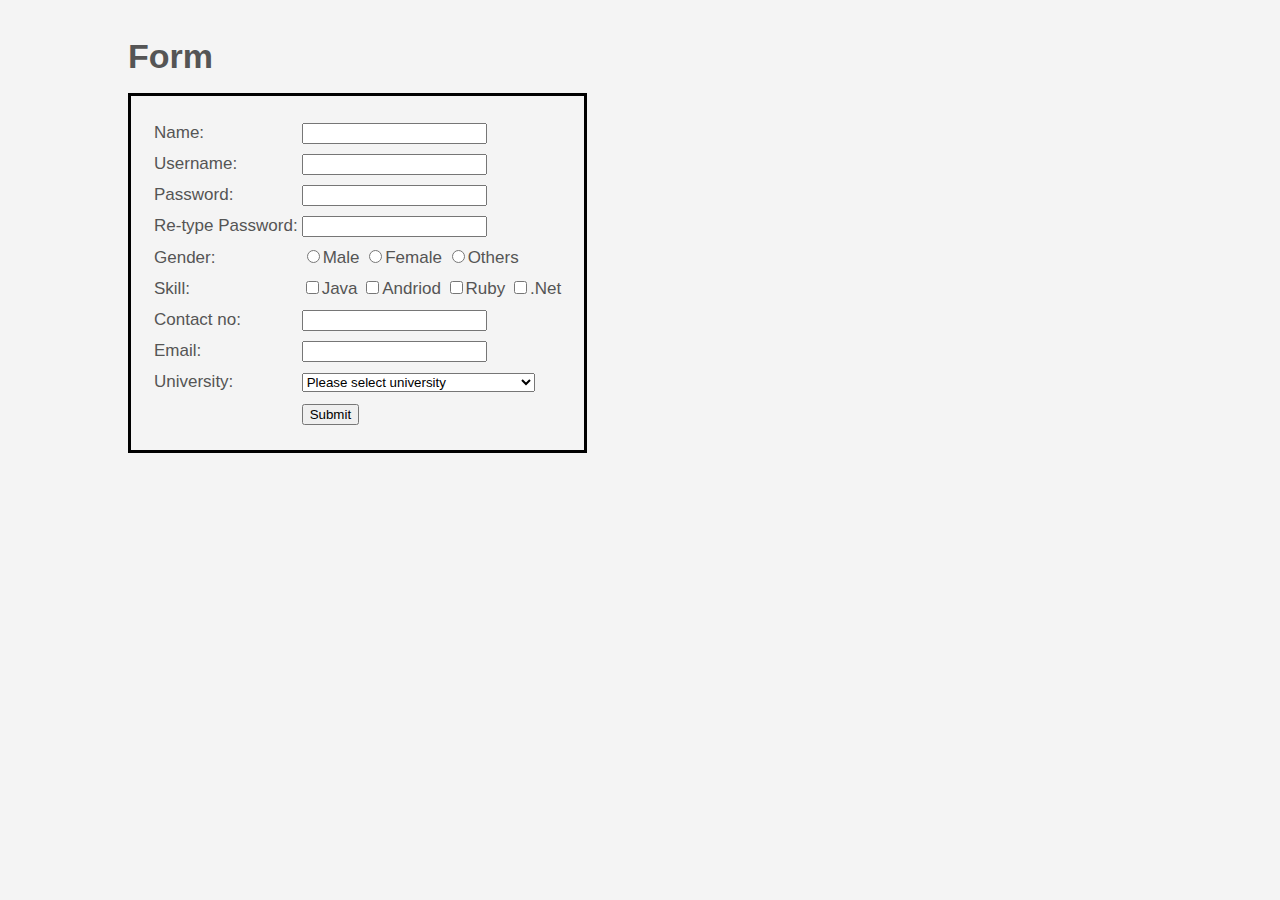
<file: Lab-9/index.html>
<!DOCTYPE html>
<html lang="en" dir="ltr">
  <head>
    <meta charset="utf-8">
    <title>Form</title>
    <link rel="stylesheet" href="style.css">
    <script src="index.js"></script>
  </head>
  <body>
    <form class="container" name="form" action="FormHandling.php" method="post" onsubmit="return validate()" >
      <h1>Form</h1>
      <table>
        <tr>
          <td>Name:</td>
          <td> <input type="text" name="name" value="" ><span id="nameError"></span></td>
        </tr>
        <tr>
          <td>Username:</td>
          <td> <input type="text" name="username" value="" ><span id="usernameError"></span></td>
        </tr>
        <tr>
          <td>Password:</td>
          <td> <input type="password" name="password" value="" ><span id="passwordError"></span></td>
        </tr>
        <tr>
          <td>Re-type Password:</td>
          <td> <input type="password" name="retypepassword" value=""></td>
        </tr>
        <tr>
          <td>Gender:</td>
          <td> <input type="radio" name="gender" value="Male">Male
                  <input type="radio" name="gender" value="Female">Female
                  <input type="radio" name="gender" value="Others">Others</td>
        </tr>
        <tr>
          <td>Skill:</td>
          <td> <input type="checkbox" name="skills[]" value="Java">Java
                  <input type="checkbox" name="skills[]" value="Andriod">Andriod
                  <input type="checkbox" name="skills[]" value="Ruby">Ruby
                  <input type="checkbox" name="skills[]" value=".Net">.Net</td>
        </tr>
        <tr>
          <td>Contact no:</td>
          <td> <input type="text" name="contact" value=""></td>
        </tr>
        <tr>
          <td>Email:</td>
          <td> <input type="text" name="email" value=""></td>
        </tr>
        <tr>
          <td>University:</td>
          <td><select name="university">
                <option value="">Please select university</option>
                <option value="NSU">North South University</option>
                <option value="IUB">Independent University Bangladesh</option>
              </select>
             </td>
        </tr>
        <tr>
          <td></td>
          <td><input type="submit" name="" value="Submit"></td>
        </tr>
      </table>
    </form>
  </body>
</html>
</file>
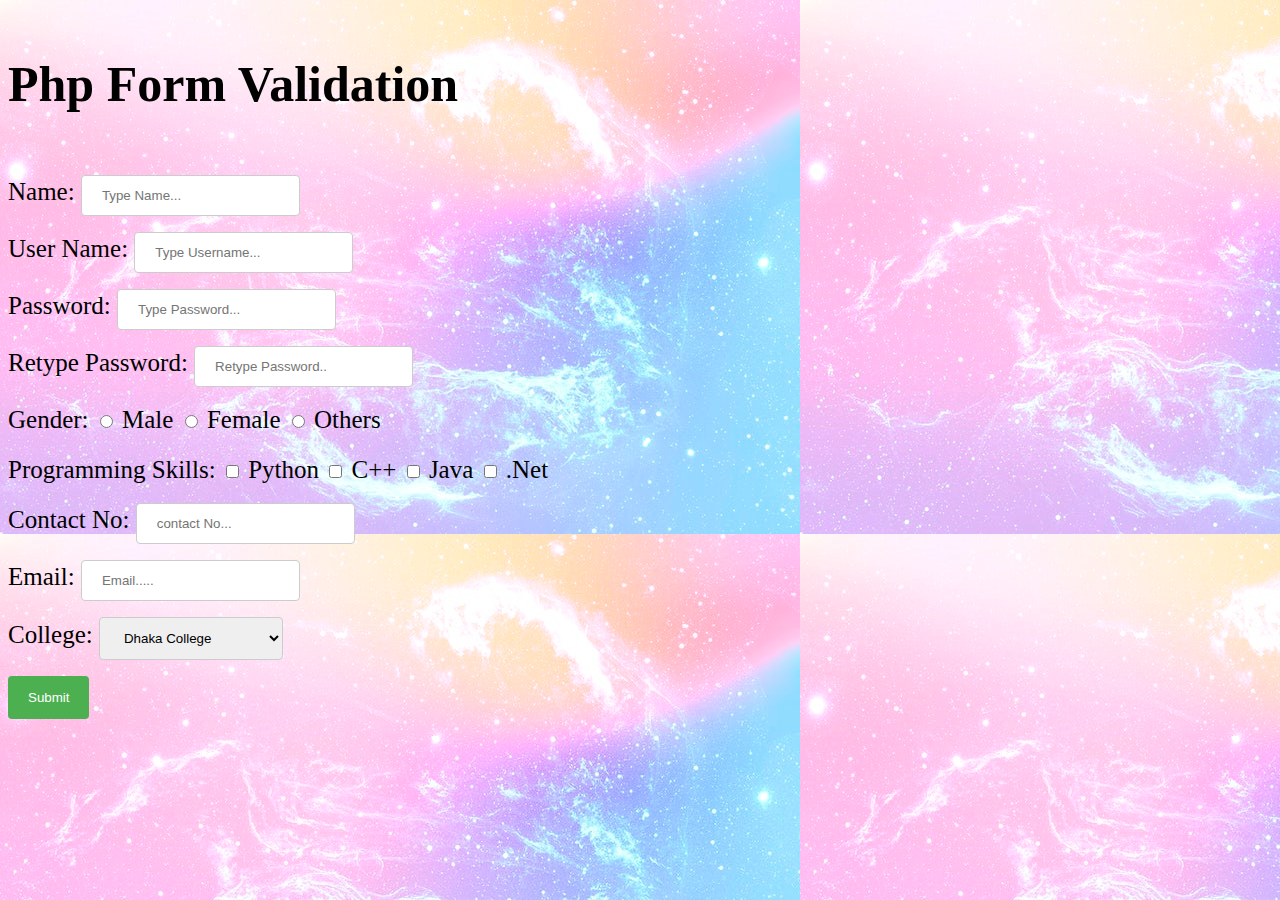
<file: PHP_to_JSON_XML_write/index.html>
<!DOCTYPE html>
<html lang="en" dir="ltr">
  <head>
    <meta charset="utf-8">
    <link rel="stylesheet" href="style.css">
    <title>Form</title>
  </head>
  <body>

    <h1> Php Form Validation </h1>
    <form action="form.php" method="get">
      Name: <input type="text" name="name" value=""required placeholder="Type Name..."><br>
      User Name: <input type="text" name="username" value=""required placeholder="Type Username..."><br>
      Password: <input type="password" name="password" value=""required placeholder="Type Password..."><br>
      Retype Password: <input type="password" name="retypepassword" value=""required placeholder="Retype Password.."><br>
      Gender: <input type="radio"required name="gender" value="male">
                  <label for="male">Male</label>
                  <input type="radio" name="gender" value="female">
                  <label for="female">Female</label>
              <input type="radio" name="gender" value="others">
                  <label for="others">Others</label><br>
        Programming Skills: <input type="checkbox" name="programmingskills" value="python">
                                <label for="python">Python</label>
                                <input type="checkbox" name="programmingskills" value="C++">
                                <label for="C++">C++</label>
                                <input type="checkbox" name="programmingskills" value="Java">
                                <label for="Java">Java</label>
                                <input type="checkbox" name="programmingskills" value=".net">
                                <label for=".net">.Net</label><br>
                                          Contact No: <input type="number" name="contactno" value="" required placeholder="contact No..."><br>
                                          Email: <input type="email" name="email" value="" required placeholder="Email....."><br>
                                          College: <select name="college">
                                          <option value="Dhaka College "> Dhaka College </option>
                                          <option value="Savar College"> Savar College </option>
                                          <option value="Cantonment College"> Cantonment College </option>
                                          </select><br>
                                          <input type="submit" value="Submit">
    </form>

  </body>
</html>
</file>
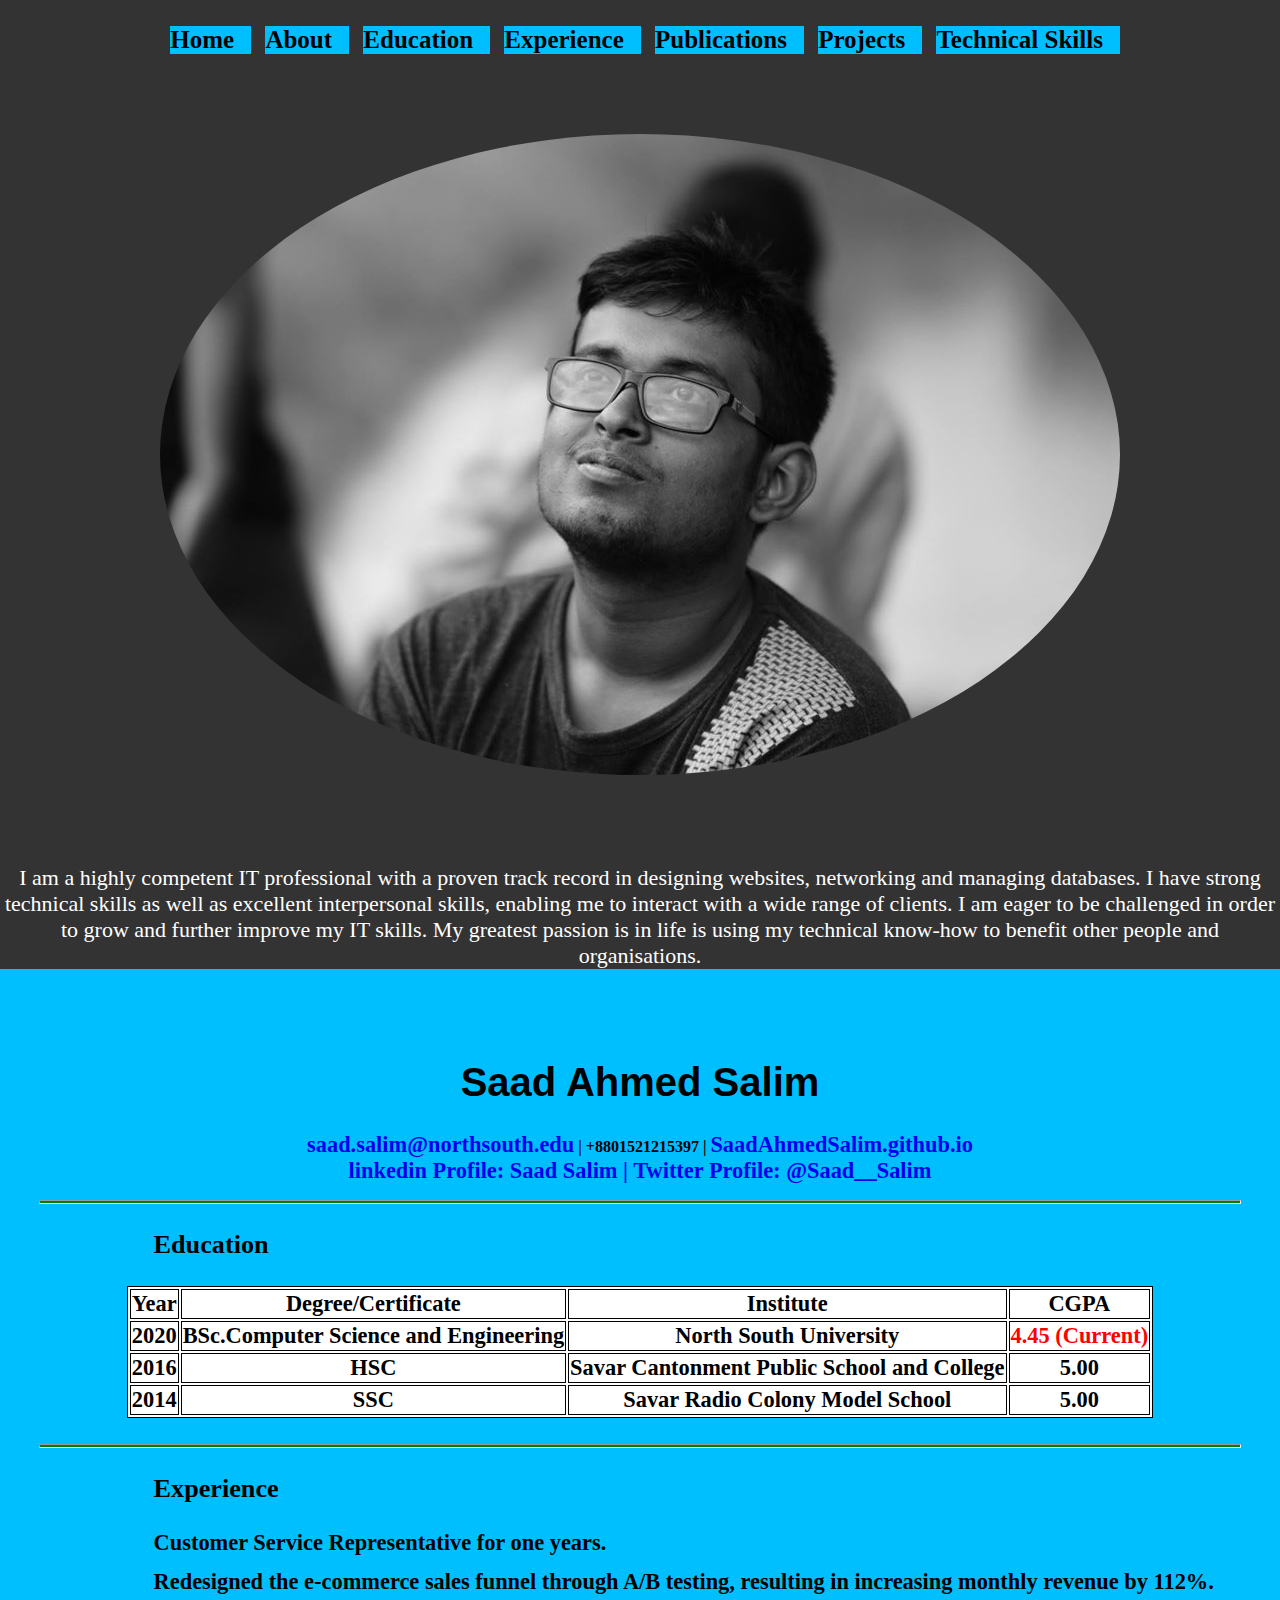
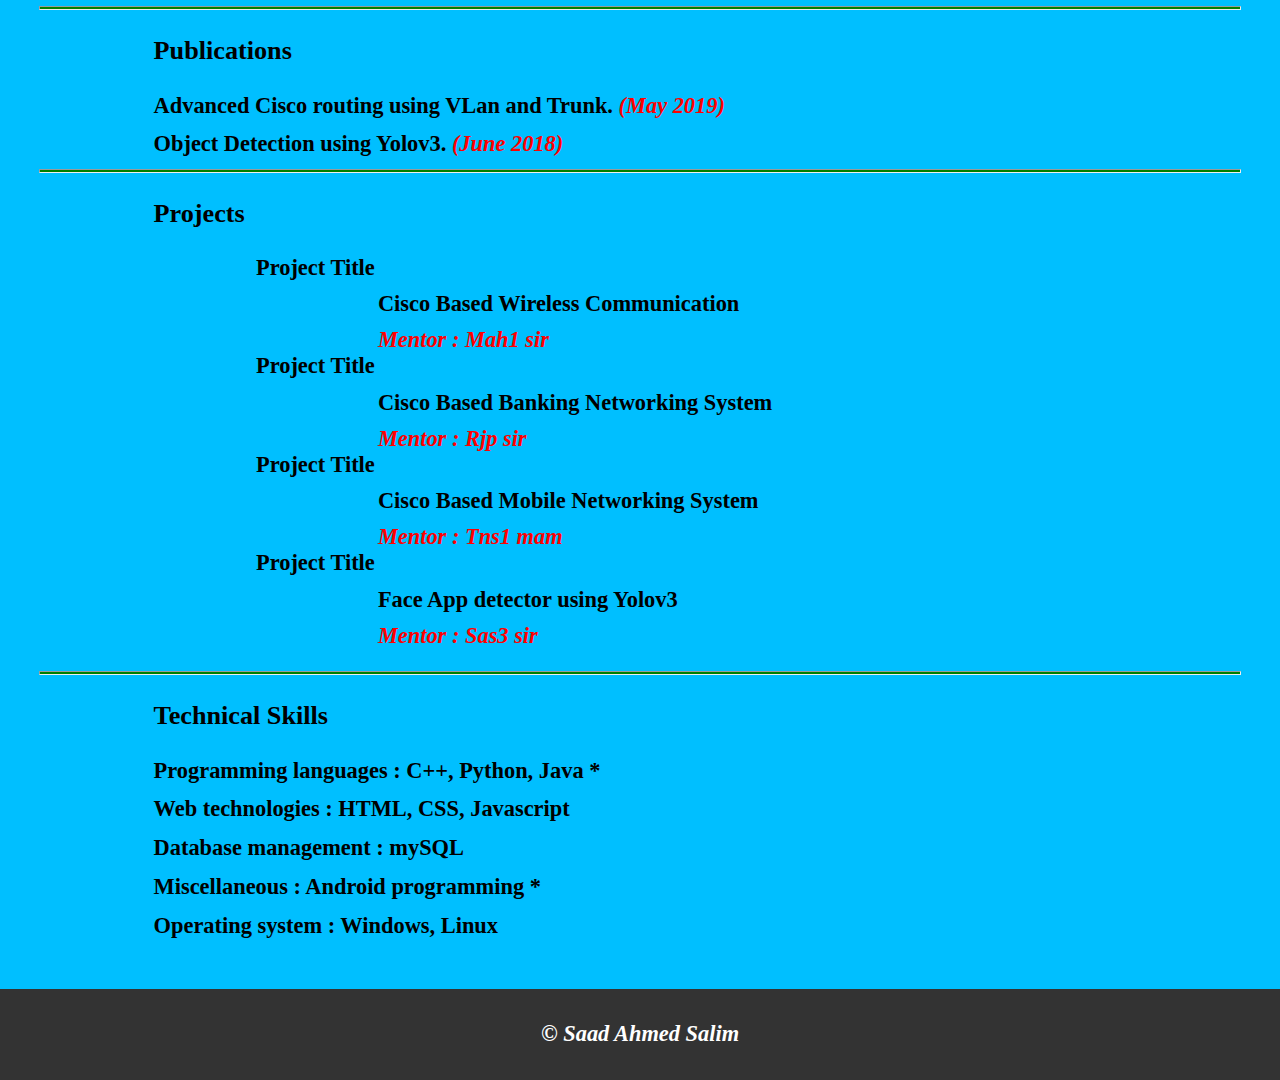
<file: WEEK 1/Portfolio Design/index.html>
<!DOCTYPE html>
<html lang="en" dir="ltr">

  <head>
    <meta charset="utf-8">
    <link rel="stylesheet" href="style.css">
        <title>Portfolio Website</title>
  </head>


  <nav id="navbar">
    <div class="container">
      <ul>
        <li><a href="#home">Home</a></li>
        <li><a href="#about">About</a></li>
        <li><a href="#education">Education</a></li>
        <li><a href="#experience">Experience</a></li>
        <li><a href="#publication">Publications</a></li>
        <li><a href="#projects">Projects</a></li>
        <li><a href="#technical_skills">Technical Skills</a></li>
      </ul>
    </div>
    <img src="me.jpg" alt="Saad">
    <p>I am a highly competent IT professional with a proven track record in designing websites, networking and managing databases. I have strong technical skills as well as excellent interpersonal skills, enabling me to interact with a wide range of clients. I am eager to be challenged in order to grow and further improve my IT skills. My greatest passion is in life is using my technical know-how to benefit other people and organisations.</p>
  </nav>



<body>

<h1>Saad Ahmed Salim</h1>

<p><a href="mailto: saad.salim@northsouth.edu" target="_blank">saad.salim@northsouth.edu</a> <b>| +8801521215397 |</b> <a href="https://github.com/SaadAhmedSalim/">SaadAhmedSalim.github.io</a>
<br><a href="https://www.linkedin.com/in/saad-salim-a566b9160/">linkedin Profile: Saad Salim | </a><a href="https://twitter.com/Saad__Salim"> Twitter Profile: @Saad__Salim</p>

<hr>
<h3>Education</h3>

<table class="center">
  <tr>
    <th>Year</th>
    <th>Degree/Certificate</th>
    <th>Institute</th>
    <th>CGPA</th>
  </tr>
  <tr>
    <td>2020</td>
    <td>BSc.Computer Science and Engineering</td>
    <td>North South University</td>
    <td style="color:red">4.45 (Current)</td>
  </tr>
  <tr>
    <td>2016</td>
    <td>HSC</td>
    <td>Savar Cantonment Public School and College</td>
    <td>5.00</td>
  </tr>
  <tr>
    <td>2014</td>
    <td>SSC</td>
    <td>Savar Radio Colony Model School</td>
    <td>5.00</td>
  </tr>
</table>


<hr>
<h3>Experience</h3>
  <li>Customer Service Representative for one years.</li>
  <li>Redesigned the e-commerce sales funnel through A/B testing, resulting in increasing monthly revenue by 112%.</li>


<hr>
<h3>Publications</h3>
<li>Advanced Cisco routing using VLan and Trunk.<i style="color:red"> (May 2019) </i></li>
<li>Object Detection using Yolov3.<i style="color:red"> (June 2018) </i></li>


<hr>
<h3>Projects</h3>
<dl>
  <dt>Project Title</dt>
  <dd>Cisco Based Wireless Communication </dd>
  <dd><i style="color:red">Mentor : Mah1 sir</i></dd>
  <dt>Project Title</dt>
  <dd>Cisco Based Banking Networking System </dd>
  <dd><i style="color:red">Mentor : Rjp sir</i></dd>
  <dt>Project Title</dt>
  <dd>Cisco Based Mobile Networking System </dd>
  <dd><i style="color:red">Mentor : Tns1 mam</i></dd>
  <dt>Project Title</dt>
  <dd>Face App detector using Yolov3 </dd>
  <dd><i style="color:red">Mentor : Sas3 sir</i> </dd>
</dl>


<hr>
<h3>Technical Skills</h3>

<li>Programming languages : C++, Python, Java *</li>
<li>Web technologies : HTML, CSS, Javascript </li>
<li>Database management : mySQL</li>
<li>Miscellaneous : Android programming *</li>
<li>Operating system : Windows, Linux</li>





<footer id="main-footer">
  <p>&copy; <i>Saad Ahmed Salim</i></p>
</footer>

</body>
</html>
</file>
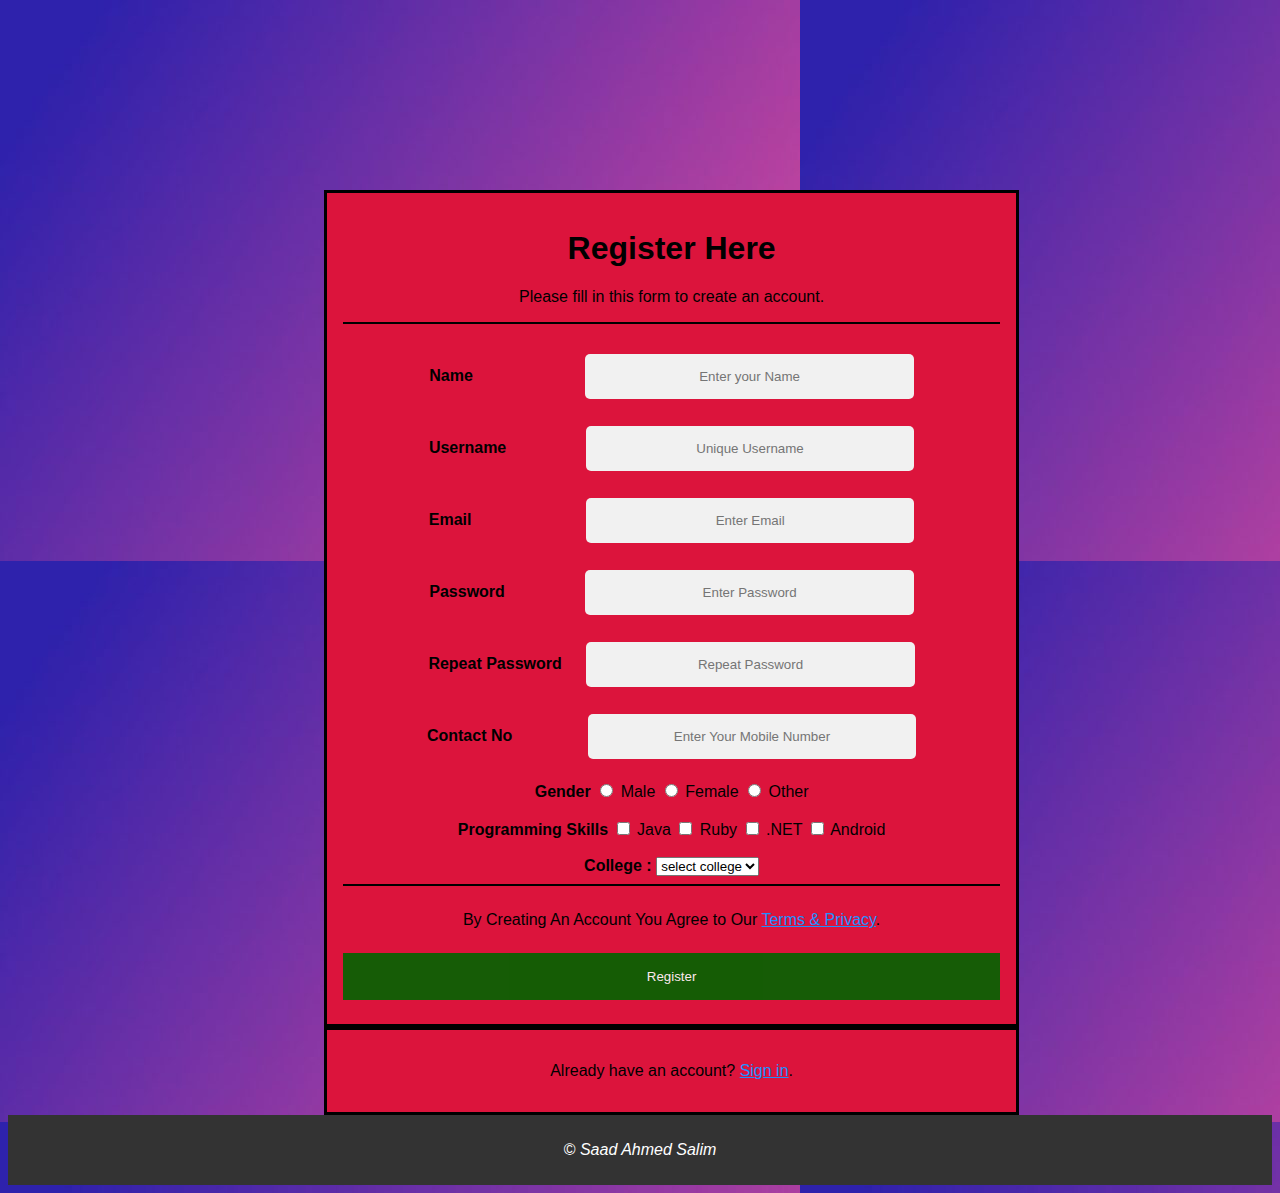
<file: RegistrationFormUsingPHP/registrations.html>
<!DOCTYPE html>
<html lang="en" dir="ltr" oncontextmenu="return false">
  <head>
    <meta charset="utf-8">
    <link rel="stylesheet" href="style.css">
    <title>Simple Registration Form</title>
  </head>
  <body>
    <form method="Post" class="form-inline" action="output.php" autocomplete="off" >
 <div class="container">
   <h1>Register Here</h1>
   <p>Please fill in this form to create an account.</p>
   <hr>

   <label for="name"><b>Name</b></label>
   <input type="text" placeholder="Enter your Name" name="name" id="name" required>
   <br>

   <label for="uname"><b>Username</b></label>
   <input type="text" placeholder="Unique Username" name="username" id="uname" required>
   <br>

   <label for="email"><b>Email</b></label>
   <input type="text" placeholder="Enter Email" name="email" id="email" required>
   <br>

   <label for="psw"><b>Password</b></label>
   <input type="password" placeholder="Enter Password" name="psw" id="psw" required>
   <br>

   <label for="psw-repeat"><b>Repeat Password</b></label>
   <input type="password" placeholder="Repeat Password" name="psw-repeat" id="psw-repeat" required>
   <br>

   <label for="contact"><b>Contact No</b></label>
   <input type="text" placeholder="Enter Your Mobile Number" name="contact" id="num" required>
   <br>


   <label for="gender"><b>Gender</b></label>
    <input type="radio" id="male" name="gender" value="male">
      <label for="male">Male</label>
      <input type="radio" id="female" name="gender" value="female">
      <label for="female">Female</label>
      <input type="radio" id="other" name="gender" value="other">
      <label for="other">Other</label> <br><br>

   <label for="skills"><b>Programming Skills</b></label>
    <input type="checkbox" id="java" name="skills" value="java">
      <label for="java">Java</label>
      <input type="checkbox" id="ruby" name="skills" value="ruby">
      <label for="ruby">Ruby</label>
      <input type="checkbox" id="net" name="skills" value="net">
      <label for="net">.NET</label>
      <input type="checkbox" id="android" name="skills" value="android">
      <label for="android">Android</label><br><br>

   <label for="college"><b>College : </b></label>

   <select id="college" name="college">
     <option label="">select college</option>
     <option label="SCPSC">Savar Cantonment Public School & College</option>
     <option label="NDC">Notre Dame College</option>
     <option label="DC">Dhaka College</option>
   </select>

   <hr>

   <p class="para">By Creating An Account You Agree to Our <a href="#">Terms & Privacy</a>.</p>
   <button type="submit" class="registerbtn">Register</button>
 </div>

 <div class="container signin">
   <p>Already have an account? <a href="#">Sign in</a>.</p>
 </div>

</form>


<footer id="main-footer">
  <p>&copy; <i>Saad Ahmed Salim</i></p>
</footer>

  </body>
</html>
</file>
<file: Lab-9/style.css>
body {
  background-color: #f4f4f4;
  color: #555555;
  /* below are ex for web safe fonts */
  /* font-family: Arial, Helvetica, sans-serif;
  font-size: 17px;
  font-weight: normal; */
  font: normal 17px Arial, Helvetica, sans-serif;
  line-height: 1.6em;
  margin: 0;
}

.container {
  width: 80%;
  margin: auto;
  padding: 20px;
}

table {
  border: 3px black solid;
  padding: 20px;
  margin: 20px 0;
}

.error {
  color: red;
}
</file>
<file: PHP_to_JSON_XML_write/style.css>
body{



  background-image: url("image/bg.jpg");
  font-size: 25px;
  line-height:2;
  color: black;




}



  input[type=text], select {

  padding: 12px 20px;
  margin: 8px 0;
  display: inline-block;
  border: 1px solid #ccc;
  border-radius: 4px;
  box-sizing: border-box;

}

input[type=password], select {

padding: 12px 20px;
margin: 8px 0;
display: inline-block;
border: 1px solid #ccc;
border-radius: 4px;
box-sizing: border-box;

}
input[type=email], select {

padding: 12px 20px;
margin: 8px 0;
display: inline-block;
border: 1px solid #ccc;
border-radius: 4px;
box-sizing: border-box;

}
input[type=number], select {

padding: 12px 20px;
margin: 8px 0;
display: inline-block;
border: 1px solid #ccc;
border-radius: 4px;
box-sizing: border-box;

}
input[type=submit] {

  background-color: #4CAF50;
  color: white;
  padding: 14px 20px;
  margin: 8px 0;
  border: none;
  border-radius: 4px;
  cursor: pointer;
}

input[type=submit]:hover {
  background-color: #45a049;
}




}
</file>
<file: WEEK 1/Portfolio Design/style.css>
body {
	background-color: #00BFFF;
	padding: 0;
	margin: 0;
  text-align: center;
}


#navbar{
  background-color: #333;
}

#navbar ul{
  padding: 0;
  list-style: none;
}

#navbar li{
  display: inline-grid;
  padding-left: 1%;
}

#navbar a{
  color: black;
  text-decoration: none;
  font-size: 25px;
  text-align: center;
  padding-right: 17px;
}

#navbar p{
  color: white;
  text-align: center;
  font-size: 22px;
  font-family: Segoe Print;
}

.container {
  width: 80%;
  margin: auto;
  overflow: hidden;
}

img {
  border-radius: 50%;
  padding: 5%;
}

h1 {
  color: #000000;
  font-family: "Comic Sans MS", cursive, sans-serif;
  font-size: 250%;
  font-weight: bold;
  text-align: center;
  padding-top: 5%;
}

h3 {
  color: #000000;
  font-style: normal;
  font-family: cursive;
  text-align: left;
  padding-left: 12%;
}

a {
  background-color: #00BFFF;
  font-family: "Times New Roman" ;
  font-weight: bold;
  font-size: 140%;
  text-align: center;
  text-decoration: none;
  }

hr {
  height:2px;
  width: 1200px;
  border-width:10;
  background-color:Green;
}

table, th, td {
  background-color: white;
  color: black;
  border: 1px solid black;
  margin: 2%;
}

.center {
  margin-left: auto;
  margin-right: auto;
}

li {
  text-align: left;
  padding-left: 12%;
	margin-top: 1%;
  font: bold;
  color: black;
}

dl {
  text-align: left;
  padding-left: 20%;
	margin-top: 1%;
  font: bold;
  color: black;
}

dd {
  text-align: left;
  padding-left: 8%;
	margin-top: 1%;
  font: bold;
  color: black;
}

#main-footer{
  background: #333;
  color: white;
  text-align: center;
  padding: 10px;
  margin-top: 50px;
}
</file>
<file: RegistrationFormUsingPHP/style.css>
body {
  font-family: Arial, Helvetica, sans-serif;
  background-image: url(chess.jpg);
}
* {
  box-sizing: border-box;
  text-align: center;
}
/* Add padding to containers */
.container {
  padding: 16px;
  border-style: solid;
  margin-left: 25%;
  margin-right:20%;
  margin-top: 15%;
  margin-bottom: 0%;
  background: #DC143C;
}

h1{
  text-align: center;
  font-style: bold;
}

.para{
  text-align: center;
}

#name{
  width: 50%;
  padding: 15px;
  margin: 5px 0 22px 108px;
  display: inline-block;
  border: none;
  border-radius: 5px;
  background: #f1f1f1;
  text-align: center;
  outline: none;
}

#uname{
  width: 50%;
  padding: 15px;
  margin: 5px 0 22px 75px;
  display: inline-block;
  border: none;
  border-radius: 5px;
  background: #f1f1f1;
  text-align: center;
  outline: none;
}

#email{
  width: 50%;
  padding: 15px;
  margin: 5px 0 22px 110px;
  display: inline-block;
  border: none;
  border-radius: 5px;
  background: #f1f1f1;
  text-align: center;
  outline: none;
}

#num{
  width: 50%;
  padding: 15px;
  margin: 5px 0 22px 71px;
  display: inline-block;
  border: none;
  border-radius: 5px;
  background: #f1f1f1;
  text-align: center;
  outline: none;
}
#psw{
  width: 50%;
  padding: 15px;
  margin: 5px 0 22px 76px;
  display: inline-block;
  border: none;
  border-radius: 5px;
  background: #f1f1f1;
  text-align: center;
  outline: none;
}

#psw-repeat{
  width: 50%;
  padding: 15px;
  margin: 5px 0 22px 20px;
  display: inline-block;
  border: none;
  border-radius: 5px;
  background: #f1f1f1;
  text-align: center;
  outline: none;
}
/* Overwrite default styles of hr */
hr {
  border: 1px solid #000000;
  margin-bottom: 25px;
}

/* Set a style for the submit/register button */
.registerbtn {
  background-color: #006400;
  color: white;
  padding: 16px 20px;
  margin: 8px 0;
  border: none;
  cursor: pointer;
  width: 100%;
  opacity: 0.9;
}

.registerbtn:hover {
  opacity:1;
}

/* Add a blue text color to links */
a {
  color: dodgerblue;
}

/* Set a grey background color and center the text of the "sign in" section */
.signin {
  background-color: #DC143C;
  text-align: center;
  margin-top: 0%;
}

#main-footer{
  background: #333;
  color: white;
  text-align: center;
  padding: 10px;
  margin-top: 0%;
</file>
